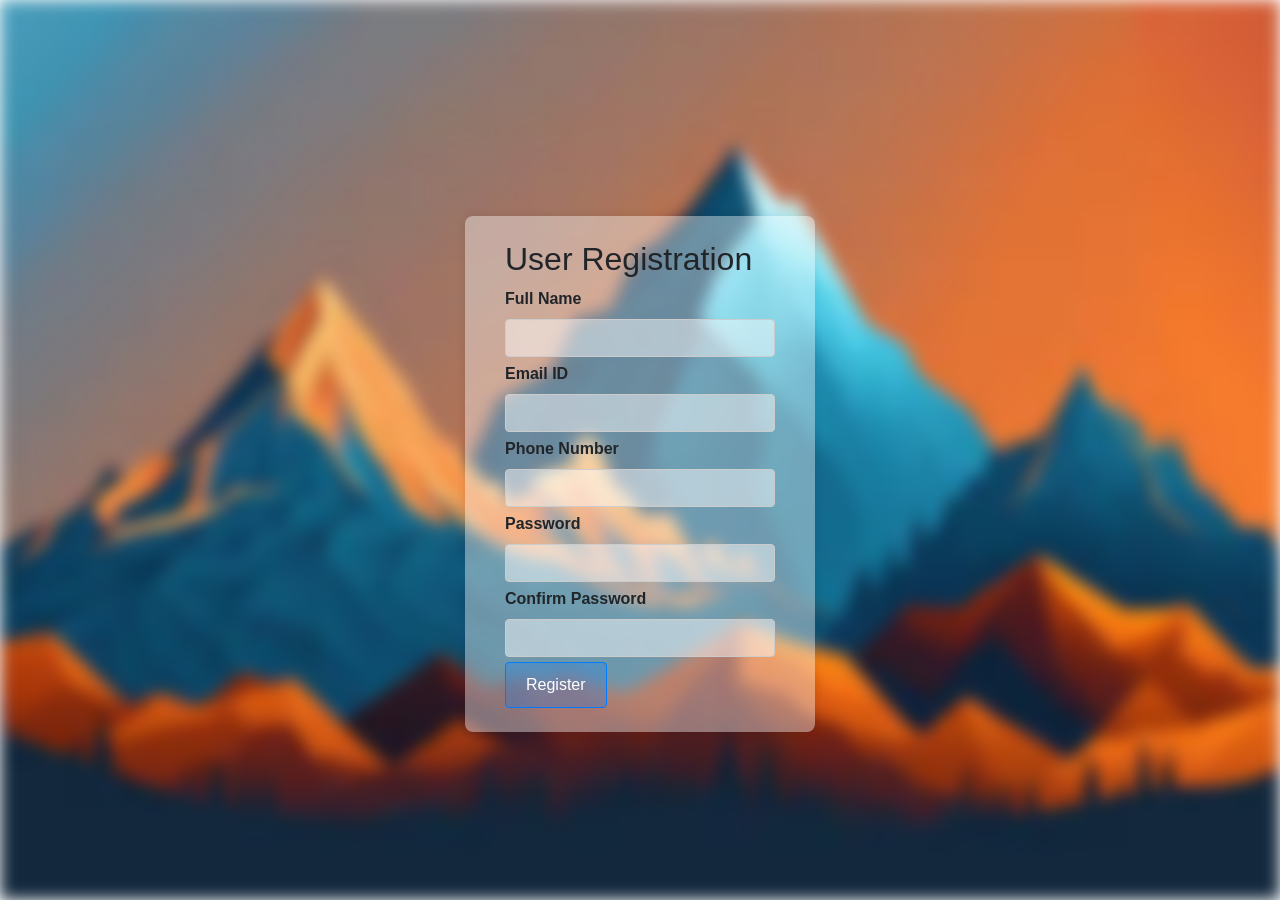
<file: index.html>
<!DOCTYPE html>
<html lang="en">
<head>
  <meta charset="UTF-8">
  <meta name="viewport" content="width=device-width, initial-scale=1.0">
  <title>User Registration Form</title>
  <link rel="stylesheet" href="https://stackpath.bootstrapcdn.com/bootstrap/4.3.1/css/bootstrap.min.css">
  <link rel="stylesheet" href="style.css">
</head>
<body>
  <div class="container mt-5 pt-4 pb-4">
    <div class="row justify-content-center">
      <div class="col-md-10">
        <h2>User Registration</h2>
        <form id="registrationForm">
          <div class="form-group">
            <label for="fullName">Full Name</label>
            <input type="text" class="form-control" id="fullName" name="fullName">
            <small id="fullNameError" class="error"></small>
          </div>
          <div class="form-group">
            <label for="email">Email ID</label>
            <input type="email" class="form-control" id="email" name="email">
            <small id="emailError" class="error"></small>
          </div>
          <div class="form-group">
            <label for="phone">Phone Number</label>
            <input type="tel" class="form-control" id="phone" name="phone">
            <small id="phoneError" class="error"></small>
          </div>
          <div class="form-group">
            <label for="password">Password</label>
            <input type="password" class="form-control" id="password" name="password">
            <small id="passwordError" class="error"></small>
          </div>
          <div class="form-group">
            <label for="confirmPassword">Confirm Password</label>
            <input type="password" class="form-control" id="confirmPassword" name="confirmPassword">
            <small id="confirmPasswordError" class="error"></small>
          </div>
          <button type="submit" class="btn btn-primary">Register</button>
        </form>
      </div>
    </div>
  </div>
  <script src="https://code.jquery.com/jquery-3.3.1.slim.min.js"></script>
  <script src="https://cdnjs.cloudflare.com/ajax/libs/popper.js/1.14.7/umd/popper.min.js"></script>
  <script src="https://stackpath.bootstrapcdn.com/bootstrap/4.3.1/js/bootstrap.min.js"></script>
  
  <script src="script.js"></script>
</body>
</html>
</file>
<file: style.css>
body {
  position: relative;
  margin: 0;
  padding: 0;
  height: 100vh;
  display: flex;
  justify-content: center;
  align-items: center;
}

body::before {
  content: "";
  position: absolute;
  top: 0;
  left: 0;
  width: 100%;
  height: 100%;
  background: url("img/images\ \(1\).jpeg") no-repeat center center fixed;
  background-size: cover;
  filter: blur(8px);
  z-index: -1;
}

.error {
  color: red;
  font-size: 0.9em;
}

.container {
  max-width: 350px; 
  margin: 0 auto;
  background: #f9f9f967;
  padding: 10px;
  border-radius: 8px;
  box-shadow: 0 0 10px rgba(0, 0, 0, 0.1);
}

.form-group {
  margin-bottom: 5px;
}

label {
  font-weight: bold;
}

input[type="text"],
input[type="email"],
input[type="tel"],
input[type="password"] {
  width: 100%;
  padding: 8px;
  background: #ffffff7a;
  border: 1px solid #ccc;
  border-radius: 4px;
  box-sizing: border-box;
}
.btn-primary{
  background-color: #007bff3d;
  border-color: #007bff;
  padding: 10px 20px;
  border-radius: 4px;
}
</file>
<file: style2.css>
body {
  position: relative;
  margin: 0;
  padding: 0;
  height: 100vh;
  display: flex;
  justify-content: center;
  align-items: center;
}

body::before {
  content: "";
  position: absolute;
  top: 0;
  left: 0;
  width: 100%;
  height: 100%;
  background: url("img/images\ \(1\).jpeg") no-repeat center center fixed;
  background-size: cover;
  filter: blur(8px);
  z-index: -1;
}

.error {
  color: red;
  font-size: 0.9em;
}

.container {
  max-width: 350px; 
  margin: 0 auto;
  background: #f9f9f967;
  padding: 10px;
  border-radius: 8px;
  box-shadow: 0 0 10px rgba(0, 0, 0, 0.1);
}

.form-group {
  margin-bottom: 5px;
}

label {
  font-weight: bold;
}

input[type="text"],
input[type="email"],
input[type="tel"],
input[type="password"] {
  width: 100%;
  padding: 8px;
  background: #ffffff7a;
  border: 1px solid #ccc;
  border-radius: 4px;
  box-sizing: border-box;
}
.btn-primary{
  background-color: #007bff3d;
  border-color: #007bff;
  padding: 10px 20px;
  border-radius: 4px;
}
</file>
